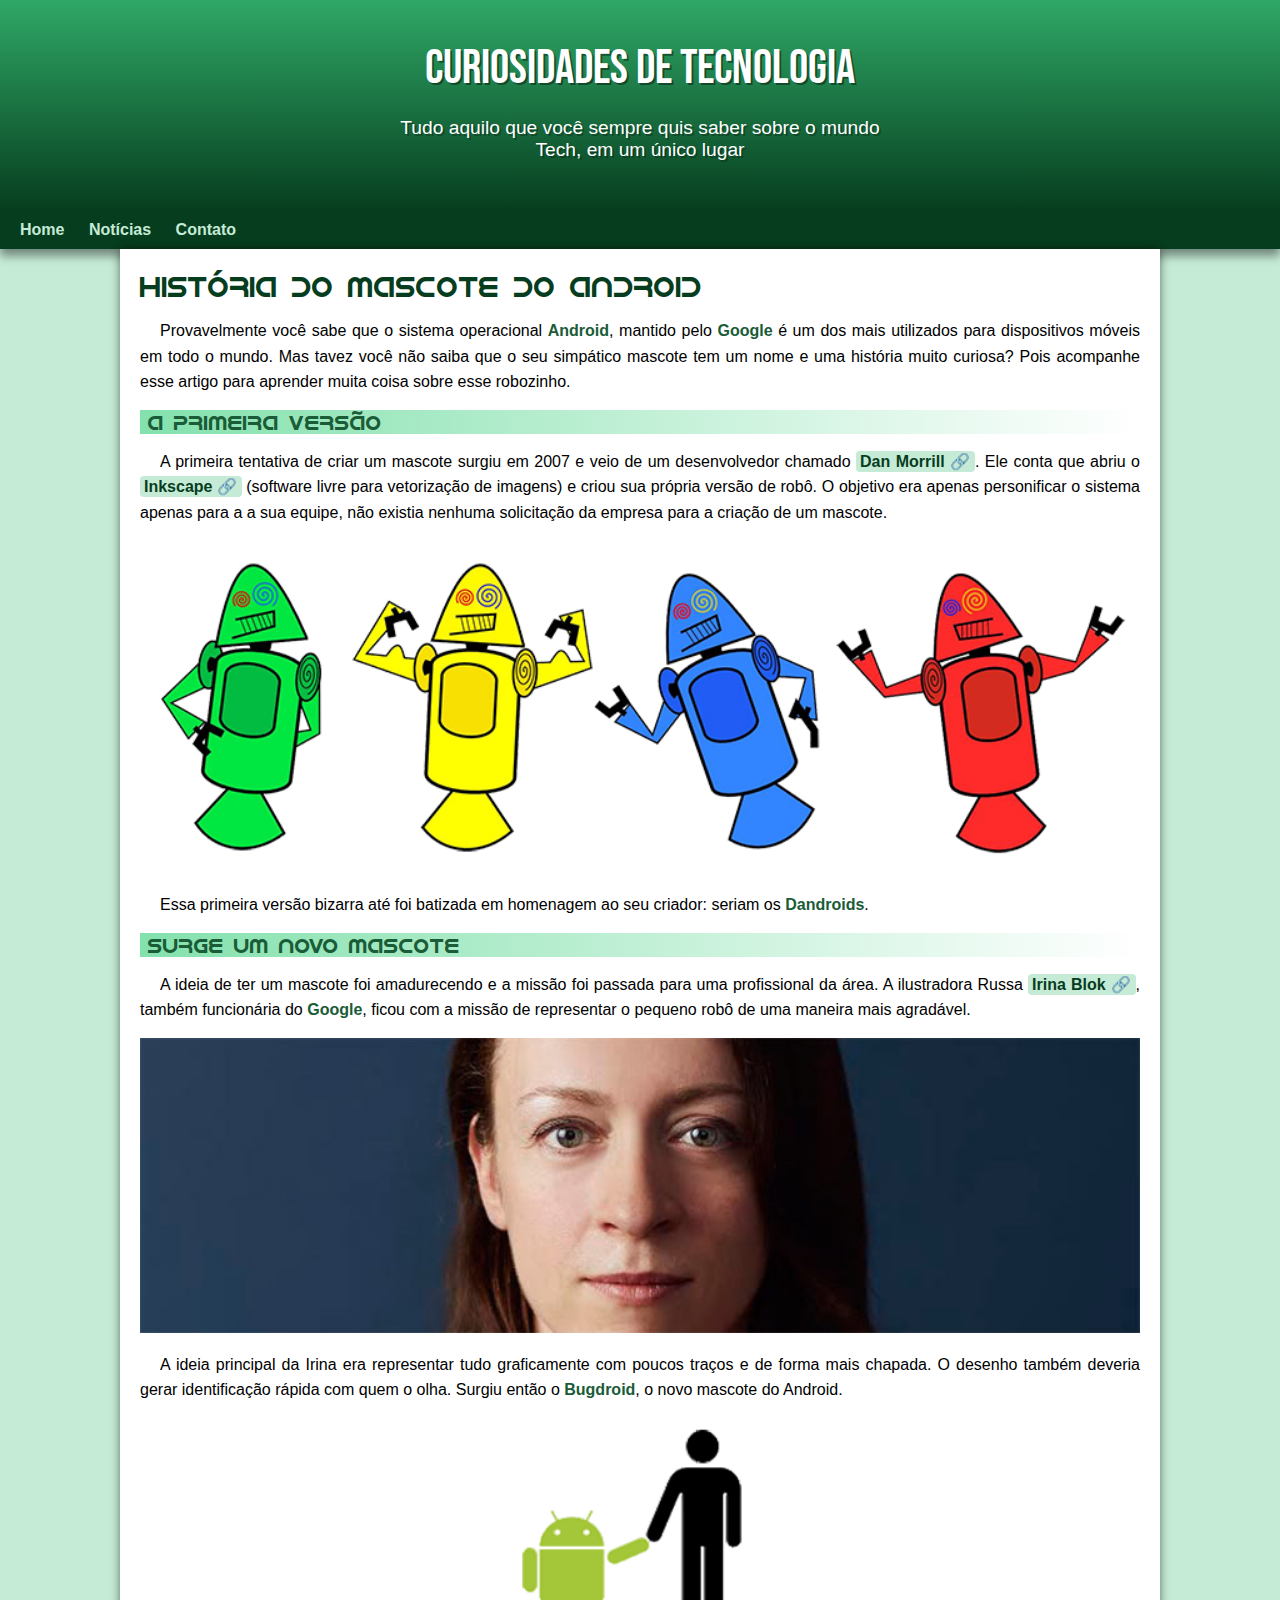
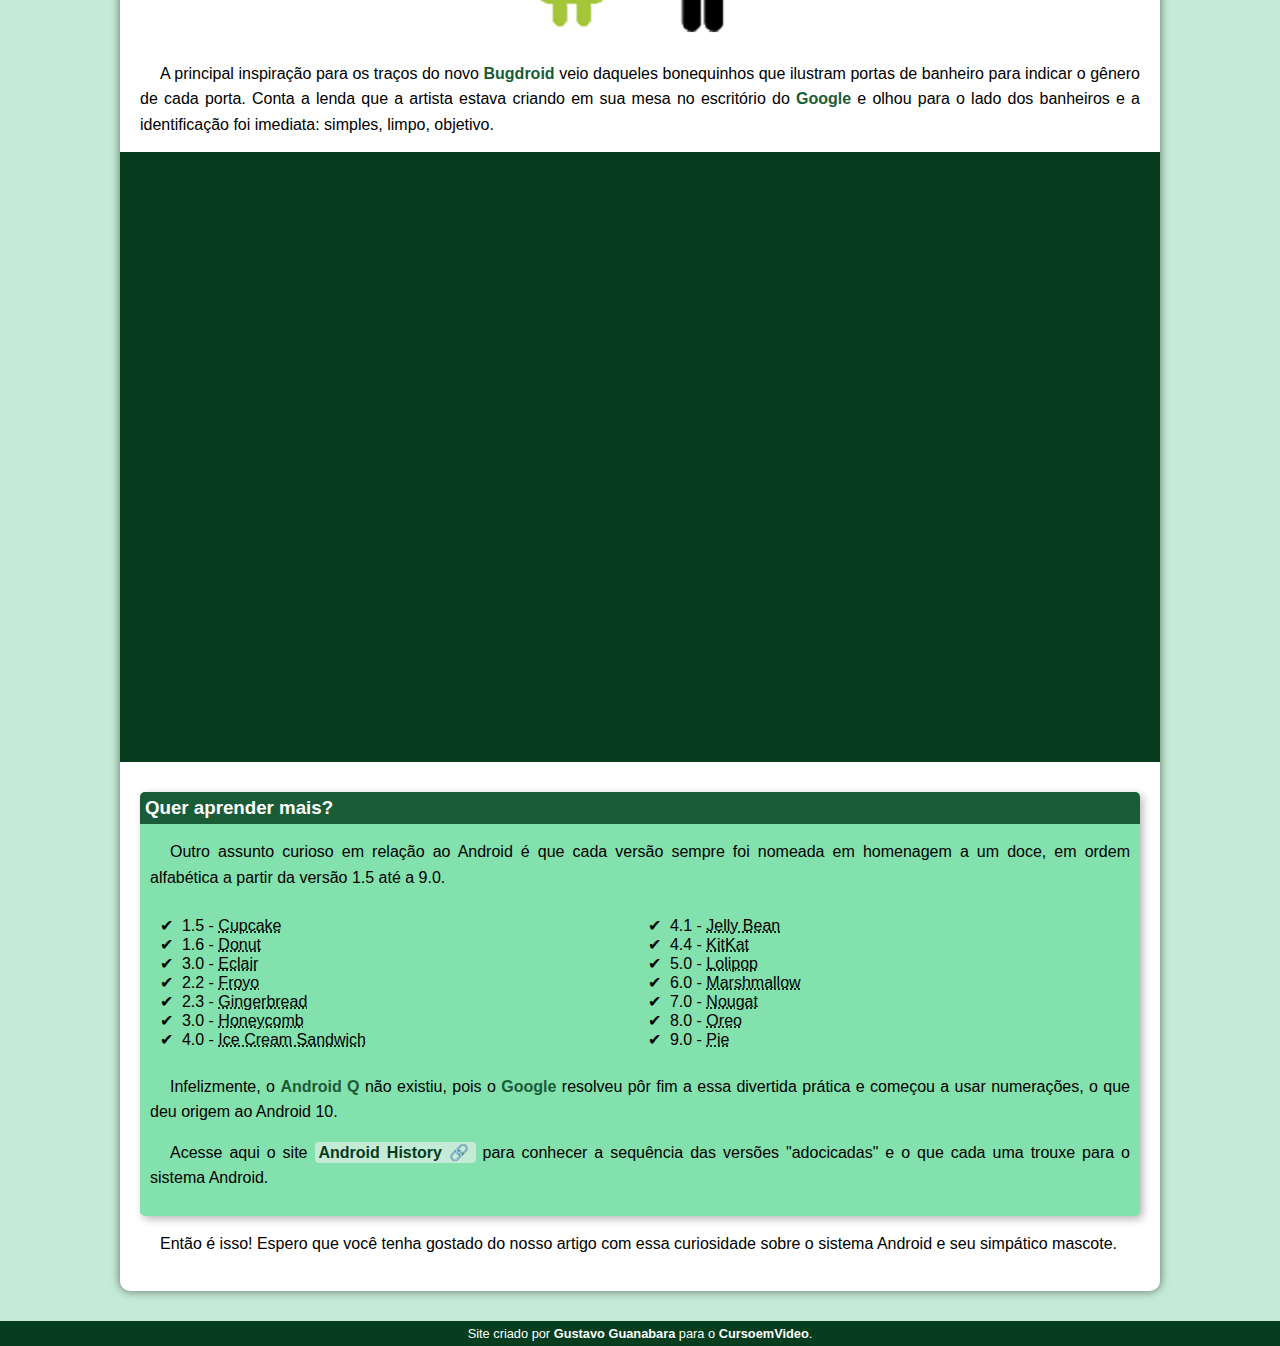
<file: index.html>
<!DOCTYPE html>
<html lang="pt-br">
<head>
    <meta charset="UTF-8">
    <meta http-equiv="X-UA-Compatible" content="IE=edge">
    <meta name="viewport" content="width=device-width, initial-scale=1.0">
    <title>Como surgiu o Android?</title>
    <link rel="shortcut icon" href="imagens/favicon.ico" type="image/x-icon">
    <link rel="stylesheet" href="estilo/style.css">
</head>
<body>
    <header>
        <h1>Curiosidades de Tecnologia</h1>
        <p>Tudo aquilo que você sempre quis saber sobre o mundo Tech, em um único lugar</p>
    </header>
    <nav>
        <a href="#">Home</a>
        <a href="#">Notícias</a>
        <a href="#">Contato</a>
    </nav>
    <main>
        <article>
            <h1>História do Mascote do Android</h1>

            <p>Provavelmente você sabe que o sistema operacional <strong>Android</strong>, mantido pelo <strong>Google</strong> é um dos mais utilizados para dispositivos móveis em todo o mundo. Mas tavez você não saiba que o seu simpático mascote tem um nome e uma história muito curiosa? Pois acompanhe esse artigo para aprender muita coisa sobre esse robozinho.</p>

            <h2>A primeira versão</h2>

            <p>A primeira tentativa de criar um mascote surgiu em 2007 e veio de um desenvolvedor chamado <a href="https://androidcommunity.com/dan-morrill-shows-us-the-android-mascot-that-almost-was-20130103/" target="_blank" class="externo">Dan Morrill</a>. Ele conta que abriu o <a href="https://inkscape.org/pt-br/" target="_blank" class="externo">Inkscape</a> (software livre para vetorização de imagens) e criou sua própria versão de robô. O objetivo era apenas personificar o sistema apenas para a a sua equipe, não existia nenhuma solicitação da empresa para a criação de um mascote.</p>

            <picture>
                <source media="(max-width: 670px )" srcset="imagens/dan-droids-pq.png">
                <img src="imagens/dan-droids.png" alt="Primeiro Mascote do Android">
            </picture>

            <p>Essa primeira versão bizarra até foi batizada em homenagem ao seu criador: seriam os <strong>Dandroids</strong>.</p>

            <h2>Surge um novo mascote</h2>

            <p>A ideia de ter um mascote foi amadurecendo e a missão foi passada para uma profissional da área. A ilustradora Russa <a href="https://www.irinablok.com/android" target="_blank" class="externo">Irina Blok</a>, também funcionária do <strong>Google</strong>, ficou com a missão de representar o pequeno robô de uma maneira mais agradável.</p>

            <picture>
                <source media="(max-width: 670px )" srcset="imagens/irina-blok-pq.jpg">
                <img src="imagens/irina-blok.jpg" alt="Irina Blok, criadora do Bugdroid">
            </picture>

            <p>A ideia principal da Irina era representar tudo graficamente com poucos traços e de forma mais chapada. O desenho também deveria gerar identificação rápida com quem o olha. Surgiu então o <strong>Bugdroid</strong>, o novo mascote do Android.</p>

            <img src="imagens/bugdroid.png" alt="Bugdroid" class="pequena">

            <p>A principal inspiração para os traços do novo <strong>Bugdroid</strong> veio daqueles bonequinhos que ilustram portas de banheiro para indicar o gênero de cada porta. Conta a lenda que a artista estava criando em sua mesa no escritório do <strong>Google</strong> e olhou para o lado dos banheiros e a identificação foi imediata: simples, limpo, objetivo.</p>

            <div class="video">
                <iframe width="560" height="315" src="https://www.youtube.com/embed/l2UDgpLz20M" title="YouTube video player" frameborder="0" allow="accelerometer; autoplay; clipboard-write; encrypted-media; gyroscope; picture-in-picture" allowfullscreen></iframe>
            </div>
        
            <aside>
                <h3>Quer aprender mais? </h3>

                <p>Outro assunto curioso em relação ao Android é que cada versão sempre foi nomeada em homenagem a um doce, em ordem alfabética a partir da versão 1.5 até a 9.0.</p>

                <ul>
                    <li>1.5 - <abbr title="Bolo de Copo">Cupcake</abbr></li>
                    <li>1.6 - <abbr title="Rosquinha">Donut</abbr></li>
                    <li>3.0 - <abbr title="Bomba de Chocolate">Eclair</abbr></li>
                    <li>2.2 - <abbr title="Iogurte Congelado">Froyo</abbr></li>
                    <li>2.3 - <abbr title="Biscoito de Gengibre">Gingerbread</abbr></li>
                    <li>3.0 - <abbr title="Favo de Mel">Honeycomb</abbr></li>
                    <li>4.0 - <abbr title="Sanduíche de Sorvete">Ice Cream Sandwich</abbr></li>
                    <li>4.1 - <abbr title="Jujuba">Jelly Bean</abbr></li>
                    <li>4.4 - <abbr title="KitKat">KitKat</abbr></li>
                    <li>5.0 - <abbr title="Pirulito">Lolipop</abbr></li>
                    <li>6.0 - <abbr title="Marshmallow">Marshmallow</abbr></li>
                    <li>7.0 - <abbr title="Torrone">Nougat</abbr></li>
                    <li>8.0 - <abbr title="Oreo">Oreo</abbr></li>
                    <li>9.0 - <abbr title="Torta">Pie</abbr></li>
                </ul>

                <p>Infelizmente, o <strong>Android Q</strong> não existiu, pois o <strong>Google</strong> resolveu pôr fim a essa divertida prática e começou a usar numerações, o que deu origem ao Android 10.</p>

                <p>Acesse aqui o site <a href="https://www.android.com/intl/en_uk/" target="_blank" class="externo">Android History</a> para conhecer a sequência das versões "adocicadas" e o que cada uma trouxe para o sistema Android.</p>
            </aside>
        <p>Então é isso! Espero que você tenha gostado do nosso artigo com essa curiosidade sobre o sistema Android e seu simpático mascote.</p>
        </article>
    </main>
    <footer>
        Site criado por <a href="https://gustavoguanabara.github.io/" target="_blank">Gustavo Guanabara</a> para o <a href="https://www.youtube.com/c/CursoemV%C3%ADdeo" target="_blank">CursoemVideo</a>.
    </footer>
</body>
</html>
</file>
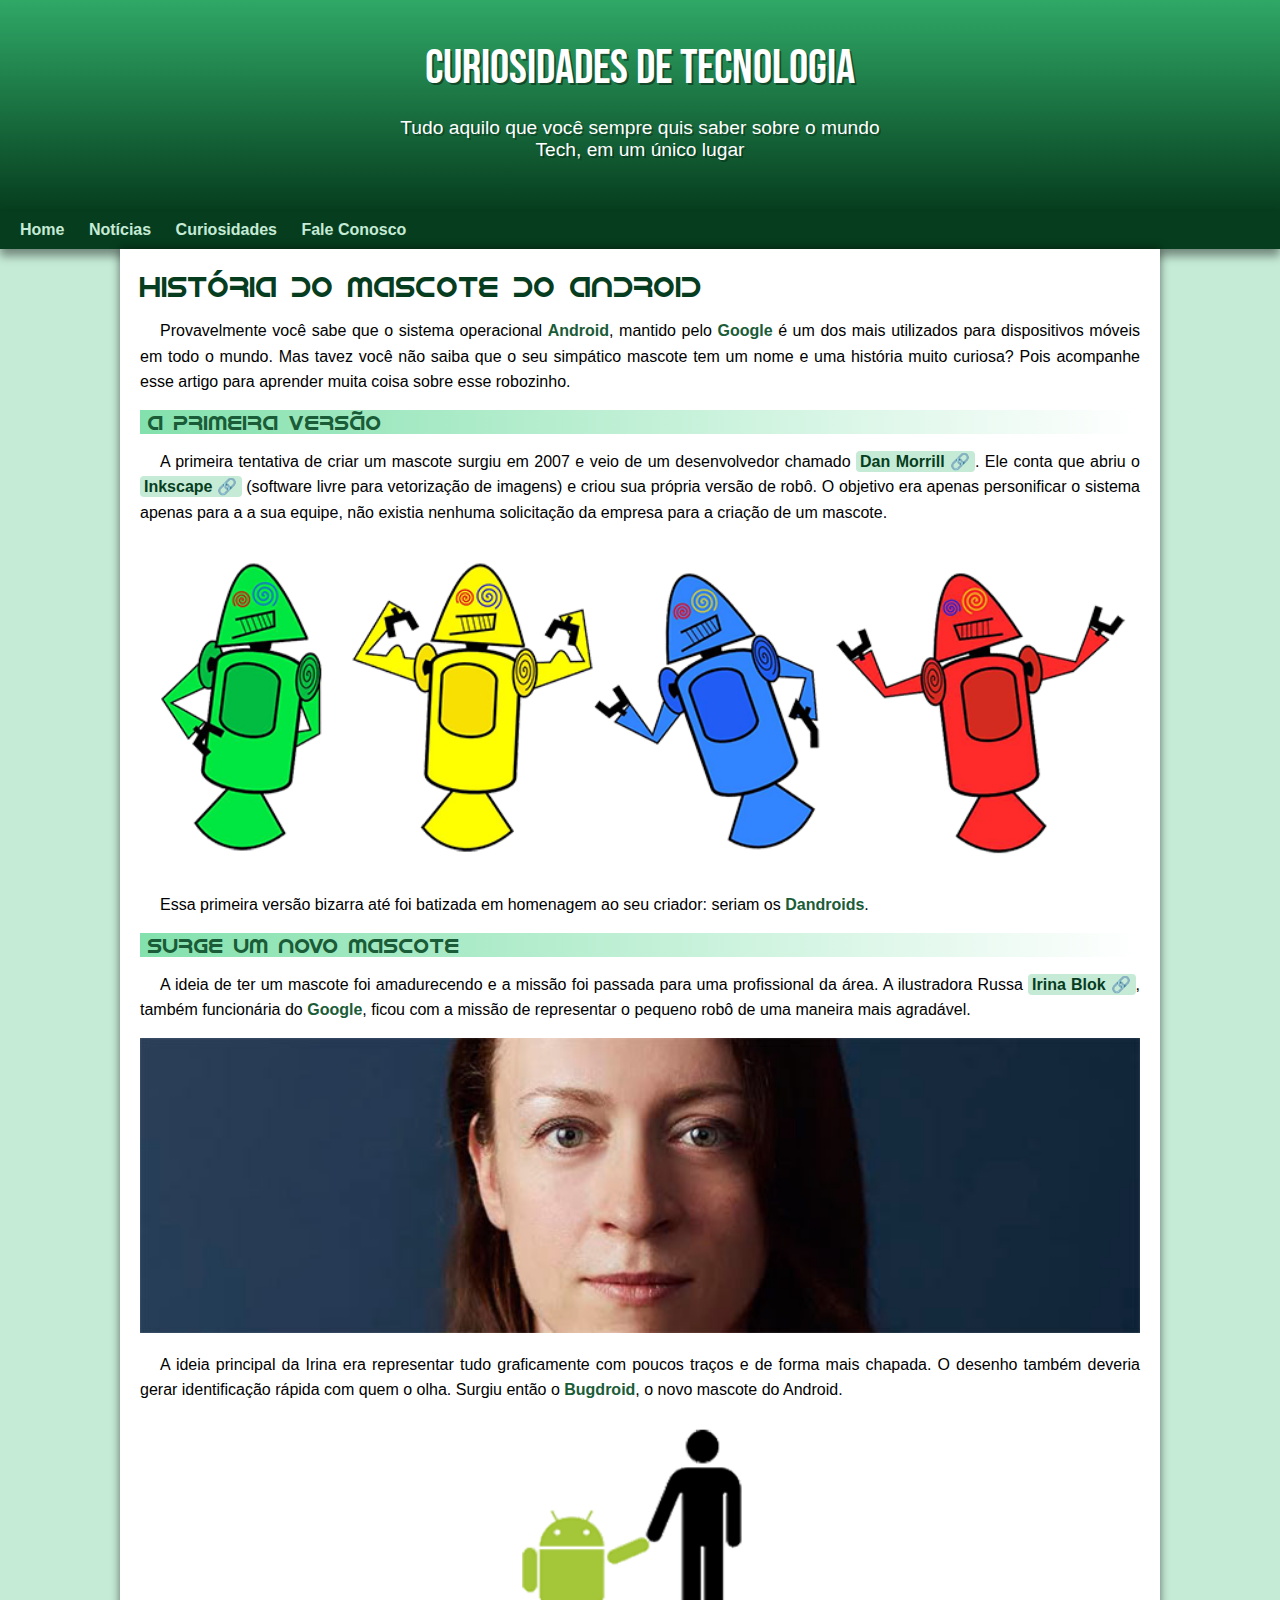
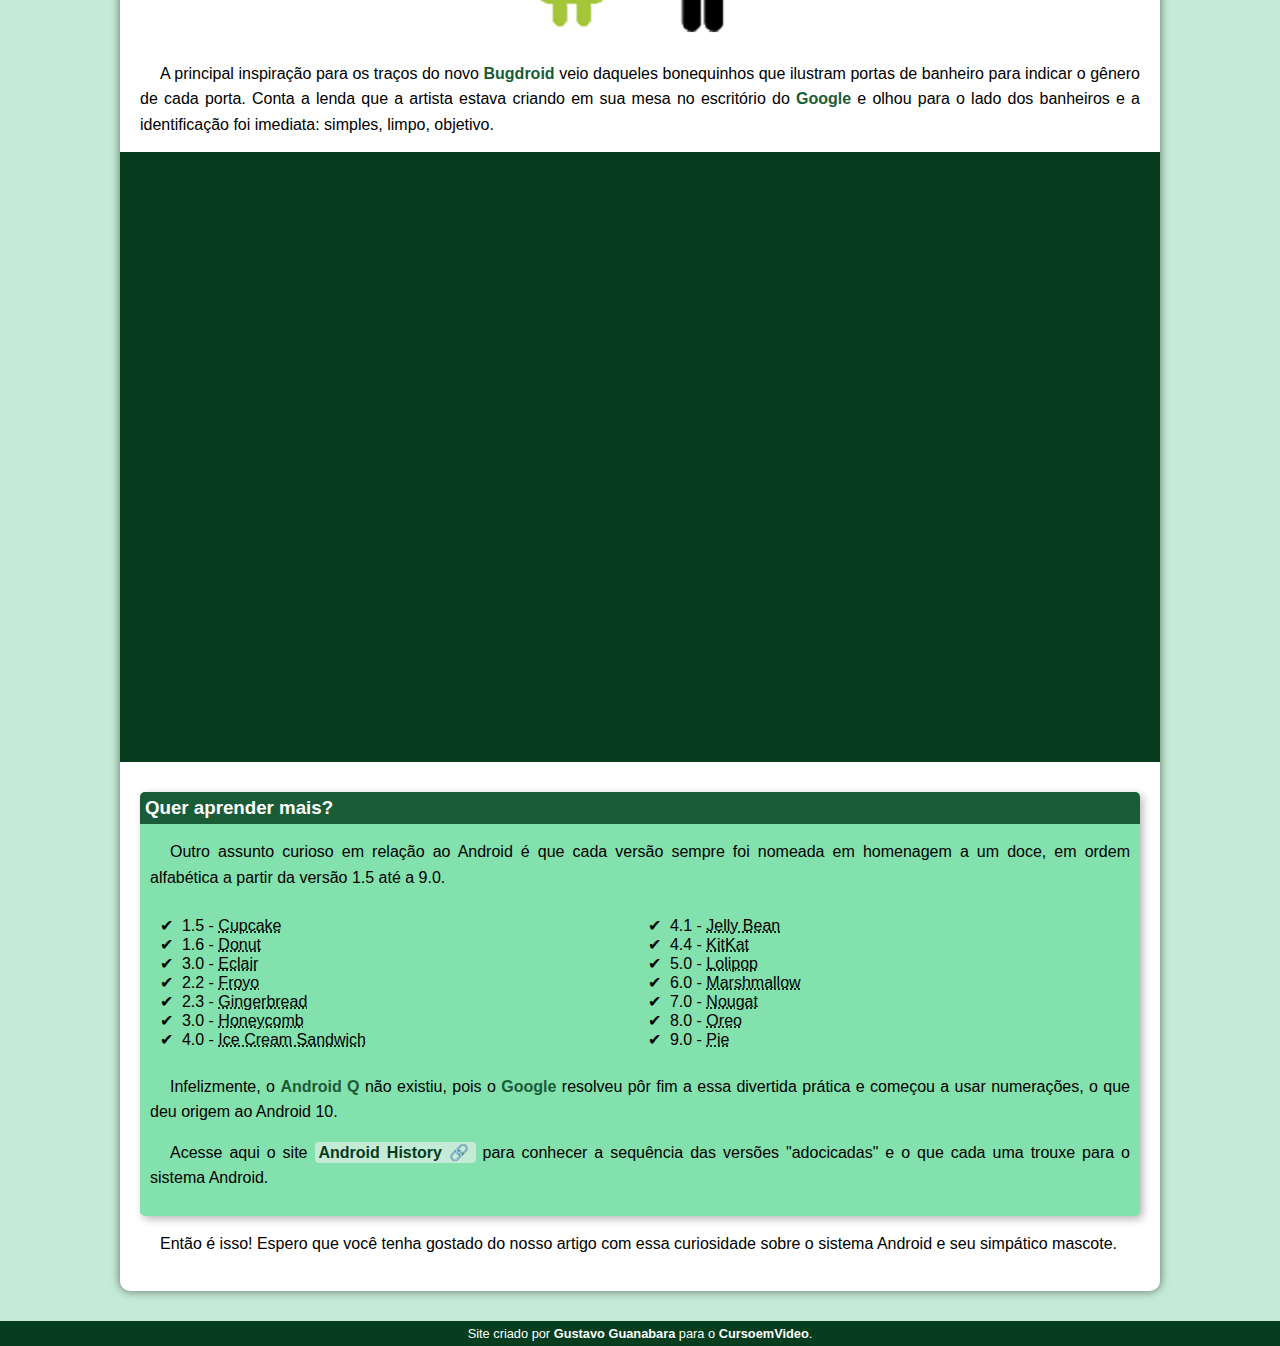
<file: android.html>
<!DOCTYPE html>
<html lang="pt-br">
<head>
    <meta charset="UTF-8">
    <meta http-equiv="X-UA-Compatible" content="IE=edge">
    <meta name="viewport" content="width=device-width, initial-scale=1.0">
    <title>Como surgiu o Android?</title>
    <link rel="shortcut icon" href="imagens/favicon.ico" type="image/x-icon">
    <link rel="stylesheet" href="estilo/style.css">
</head>
<body>
    <header>
        <h1>Curiosidades de Tecnologia</h1>
        <p>Tudo aquilo que você sempre quis saber sobre o mundo Tech, em um único lugar</p>
    </header>
    <nav>
        <a href="#">Home</a>
        <a href="#">Notícias</a>
        <a href="#">Curiosidades</a>
        <a href="#">Fale Conosco</a>
    </nav>
    <main>
        <article>
            <h1>História do Mascote do Android</h1>

            <p>Provavelmente você sabe que o sistema operacional <strong>Android</strong>, mantido pelo <strong>Google</strong> é um dos mais utilizados para dispositivos móveis em todo o mundo. Mas tavez você não saiba que o seu simpático mascote tem um nome e uma história muito curiosa? Pois acompanhe esse artigo para aprender muita coisa sobre esse robozinho.</p>

            <h2>A primeira versão</h2>

            <p>A primeira tentativa de criar um mascote surgiu em 2007 e veio de um desenvolvedor chamado <a href="https://androidcommunity.com/dan-morrill-shows-us-the-android-mascot-that-almost-was-20130103/" target="_blank" class="externo">Dan Morrill</a>. Ele conta que abriu o <a href="https://inkscape.org/pt-br/" target="_blank" class="externo">Inkscape</a> (software livre para vetorização de imagens) e criou sua própria versão de robô. O objetivo era apenas personificar o sistema apenas para a a sua equipe, não existia nenhuma solicitação da empresa para a criação de um mascote.</p>

            <picture>
                <source media="(max-width: 670px )" srcset="imagens/dan-droids-pq.png">
                <img src="imagens/dan-droids.png" alt="Primeiro Mascote do Android">
            </picture>

            <p>Essa primeira versão bizarra até foi batizada em homenagem ao seu criador: seriam os <strong>Dandroids</strong>.</p>

            <h2>Surge um novo mascote</h2>

            <p>A ideia de ter um mascote foi amadurecendo e a missão foi passada para uma profissional da área. A ilustradora Russa <a href="https://www.irinablok.com/android" target="_blank" class="externo">Irina Blok</a>, também funcionária do <strong>Google</strong>, ficou com a missão de representar o pequeno robô de uma maneira mais agradável.</p>

            <picture>
                <source media="(max-width: 670px )" srcset="imagens/irina-blok-pq.jpg">
                <img src="imagens/irina-blok.jpg" alt="Irina Blok, criadora do Bugdroid">
            </picture>

            <p>A ideia principal da Irina era representar tudo graficamente com poucos traços e de forma mais chapada. O desenho também deveria gerar identificação rápida com quem o olha. Surgiu então o <strong>Bugdroid</strong>, o novo mascote do Android.</p>

            <img src="imagens/bugdroid.png" alt="Bugdroid" class="pequena">

            <p>A principal inspiração para os traços do novo <strong>Bugdroid</strong> veio daqueles bonequinhos que ilustram portas de banheiro para indicar o gênero de cada porta. Conta a lenda que a artista estava criando em sua mesa no escritório do <strong>Google</strong> e olhou para o lado dos banheiros e a identificação foi imediata: simples, limpo, objetivo.</p>

            <div class="video">
                <iframe width="560" height="315" src="https://www.youtube.com/embed/l2UDgpLz20M" title="YouTube video player" frameborder="0" allow="accelerometer; autoplay; clipboard-write; encrypted-media; gyroscope; picture-in-picture" allowfullscreen></iframe>
            </div>
        
            <aside>
                <h3>Quer aprender mais? </h3>

                <p>Outro assunto curioso em relação ao Android é que cada versão sempre foi nomeada em homenagem a um doce, em ordem alfabética a partir da versão 1.5 até a 9.0.</p>

                <ul>
                    <li>1.5 - <abbr title="Bolo de Copo">Cupcake</abbr></li>
                    <li>1.6 - <abbr title="Rosquinha">Donut</abbr></li>
                    <li>3.0 - <abbr title="Bomba de Chocolate">Eclair</abbr></li>
                    <li>2.2 - <abbr title="Iogurte Congelado">Froyo</abbr></li>
                    <li>2.3 - <abbr title="Biscoito de Gengibre">Gingerbread</abbr></li>
                    <li>3.0 - <abbr title="Favo de Mel">Honeycomb</abbr></li>
                    <li>4.0 - <abbr title="Sanduíche de Sorvete">Ice Cream Sandwich</abbr></li>
                    <li>4.1 - <abbr title="Jujuba">Jelly Bean</abbr></li>
                    <li>4.4 - <abbr title="KitKat">KitKat</abbr></li>
                    <li>5.0 - <abbr title="Pirulito">Lolipop</abbr></li>
                    <li>6.0 - <abbr title="Marshmallow">Marshmallow</abbr></li>
                    <li>7.0 - <abbr title="Torrone">Nougat</abbr></li>
                    <li>8.0 - <abbr title="Oreo">Oreo</abbr></li>
                    <li>9.0 - <abbr title="Torta">Pie</abbr></li>
                </ul>

                <p>Infelizmente, o <strong>Android Q</strong> não existiu, pois o <strong>Google</strong> resolveu pôr fim a essa divertida prática e começou a usar numerações, o que deu origem ao Android 10.</p>

                <p>Acesse aqui o site <a href="https://www.android.com/intl/en_uk/" target="_blank" class="externo">Android History</a> para conhecer a sequência das versões "adocicadas" e o que cada uma trouxe para o sistema Android.</p>
            </aside>
        <p>Então é isso! Espero que você tenha gostado do nosso artigo com essa curiosidade sobre o sistema Android e seu simpático mascote.</p>
        </article>
    </main>
    <footer>
        Site criado por <a href="https://gustavoguanabara.github.io/" target="_blank">Gustavo Guanabara</a> para o <a href="https://www.youtube.com/c/CursoemV%C3%ADdeo" target="_blank">CursoemVideo</a>.
    </footer>
</body>
</html>
</file>
<file: estilo/style.css>
@charset "UTF-8";
@import url('https://fonts.googleapis.com/css2?family=Bebas+Neue&display=swap');

@font-face {
    font-family: 'Android';
    src: url("/fontes/idroid.otf") format('opentype');
    font-weight: normal;
}

* {
    margin: 0px;
    padding: 0px;
}

:root {
    --cor0: #c5ebd6;
    --cor1: #83e1ad;
    --cor2: #3ddc84;
    --cor3: #2fa866;
    --cor4: #1a5c37;
    --cor5: #063d1e;

    --fonte-padrao: Arial, Verdana, Helvetica, sans-serif;
    --fonte-destaque: 'Bebas Neue', cursive;
    --fonte-android: 'Android', cursive;
}

body {
    background-color: var(--cor0);
    font-family: var(--fonte-padrao);
}

a.externo::after {
    content: '\00A0\1F517';
}

header {
    background-image: linear-gradient(to bottom, var(--cor3), var(--cor5));
    min-height: 150px;
    text-align: center;
    padding-top: 40px;
}

header > h1 {
    color: white;
    font-family: var(--fonte-destaque);
    font-size: 3em;
    font-weight: normal;
    margin-bottom: 20px;
    text-shadow: 2px 2px 0px rgba(0, 0, 0, 0.425);
}

header > p {
    font-family: var(--fonte-padrao);
    font-size: 1.2em;
    color: white;
    max-width: 500px;
    padding-right: 10px;
    padding-left: 10px;
    margin: auto;
    padding-bottom: 50px;
    text-shadow: 2px 2px 0px rgba(0, 0, 0, 0.281);

}

nav {
    background-color: var(--cor5);
    padding: 10px;
    box-shadow: 0px 7px 9px rgba(0, 0, 0, 0.418);
}

nav > a {
    color: var(--cor0);
    padding: 10px;
    border-radius: 4px;
    text-decoration: none;
    font-weight: bold;
    transition-duration: 0.3s;
}

nav > a:hover {
    background-color: var(--cor3);
    color: var(--cor5);
}

main {
    min-width: 300px;
    max-width: 1000px;
    margin: auto;
    margin-bottom: 30px;
    background-color: white;
    padding: 20px;
    box-shadow: 0px 0px 10px rgba(0, 0, 0, 0.541);
    border-bottom-left-radius: 10px;
    border-bottom-right-radius: 10px;
}

main h1 {
    color: var(--cor5);
    font-family: var(--fonte-android);
    font-weight: normal;
    font-size: 1.8em;
}

main h2 {
    color: var(--cor4);
    font-family: var(--fonte-android);
    font-size: 1.3em;
    font-weight: normal;
    background-image: linear-gradient(to right, var(--cor1), transparent);
    text-indent: 8px;
}

main p {
    margin: 15px 0px;
    text-align: justify;
    text-indent: 20px;
    font-size: 1em;
    line-height: 1.6em;
}

main strong {
    color: var(--cor4);
    font-weight: bold;
}

main a {
    font-weight: bold;
    text-decoration: none;
    color: var(--cor5);
    background-color: var(--cor0);
    padding: 2px 4px;
    border-radius: 4px;
}

main a:hover {
    text-decoration: underline;
    color: var(--cor3);
}

main img {
    width: 100%;
}

main img.pequena {
    max-width: 350px;
    margin: auto;
    display: block;
}

div.video {
    background-color: var(--cor5);
    margin: 0px -20px 30px -20px;
    padding: 20px;
    padding-bottom: 59%;
    position: relative;
}

div.video > iframe {
    position: absolute;
    top: 5%;
    left: 5%;
    width: 90%;
    height: 90%;

}

aside {
    background-color: var(--cor1);
    padding: 10px;
    border-radius: 5px;
    box-shadow: 3px 3px 8px rgba(0, 0, 0, 0.280);
}

aside > h3 {
    background-color: var(--cor4);
    color: white;
    padding: 5px;
    margin: -10px -10px 0px -10px;
    border-radius: 5px 5px 0px 0px;

}

aside ul {
    list-style-position: inside;
    list-style-type: '\2714\00A0\00A0';
    columns: 2;
    padding: 10px;
}

footer {
    background-color: var(--cor5);
    color: white;
    text-align: center;
    font-size: 0.8em;
    padding: 5px;
}

footer a {
    color: white;
    font-weight: bolder;
    text-decoration: none;
}

footer a:hover {
    text-decoration: underline;
    color: var(--cor1);
}
</file>
